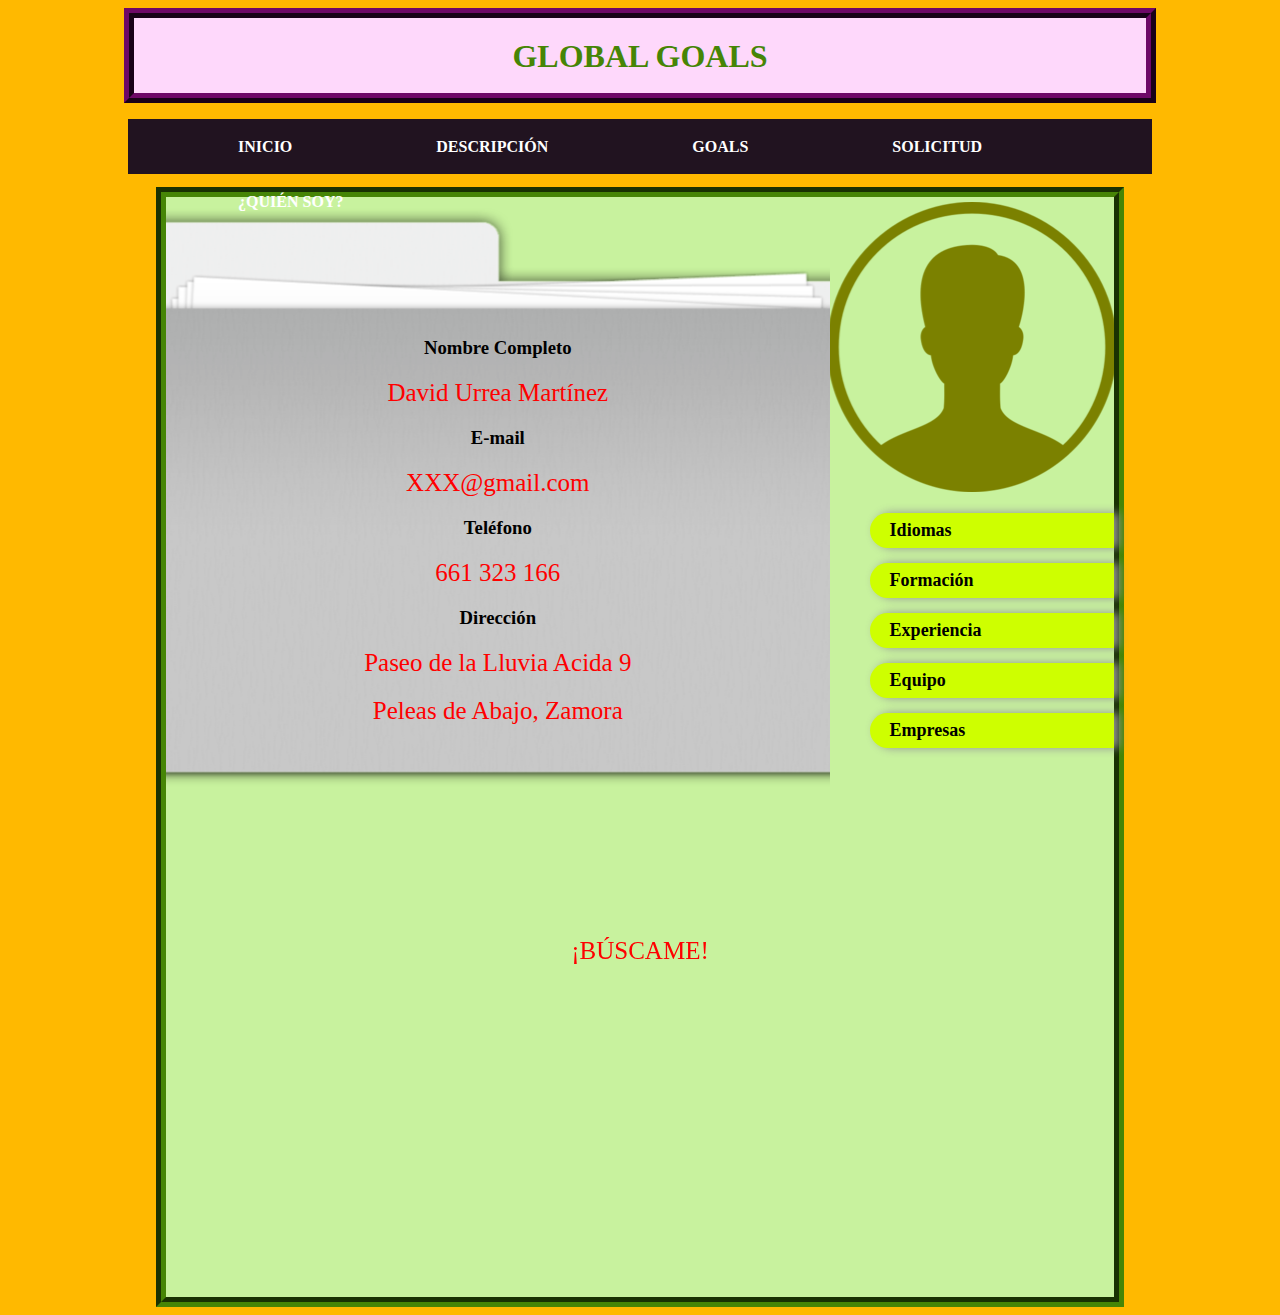
<file: html/acercade.html>
<html>

<head>
	<title> Acercade </title>
	
	<link rel="stylesheet" type="text/css" href="../css/acercade.css">

</head>

<body>
	<div id="cabecera"> <h1> GLOBAL GOALS </h1> </div>

	<div id="menu">	
		<ul>
			<li> <a href="../index.html"> INICIO </a> </li>
			<li> <a href="descripcion.html"> DESCRIPCI&Oacute;N </a> </li>
			<li> <a href="goals.html"> GOALS </a> </li>
			<li> <a href="solicitud.html"> SOLICITUD </a> </li>
			<li> <a href="acercade.html"> ¿QUIÉN SOY? </a> </li>
		</ul>

	</div>
	
	<div id="cuerpo"> 



	<div id="datos">
				
		<h3> Nombre Completo </h3>
		<p> David Urrea Martínez </p>
		
		<h3> E-mail </h3>
		<p> XXX@gmail.com </p>
		
		<h3> Tel&eacute;fono </h3>
		<p> 661 323 166 </p>

		<h3> Dirección </h3>
		<p> Paseo de la Lluvia Acida 9 </p>	
		<p> Peleas de Abajo, Zamora </p>
	</div>


	<div id="foto">

	</div>

	<div id="idiomas">	
		<ul>
			<li> Idiomas </li>
			<li> Formación </li>
			<li> Experiencia </li>
			<li> Equipo </li>
			<li> Empresas </li>
		</ul>
	</div>


	<div id="mapa">
		<p> ¡B&Uacute;SCAME! </p>
		<iframe src="https://www.google.com/maps/embed?pb=!1m18!1m12!1m3!1d514
		4.124037895093!2d-5.6918439243990795!3d41.392058492782134!2m3!1f0!2f0!
		3f0!3m2!1i1024!2i768!4f13.1!3m3!1m2!1s0xd38df2794e768fd%3A0x9bbf1cbac9
		2e6708!2s49191%20Peleas%20de%20Abajo%2C%20Zamora!5e0!3m2!1ses!2ses!4v1
		607794242225!5m2!1ses!2ses" width="1000" height="390" frameborder="0" 
		style="border:0;" allowfullscreen="" aria-hidden="false" tabindex="0">
		</iframe>
	</div>


	</div>


</body>

</html>
</file>
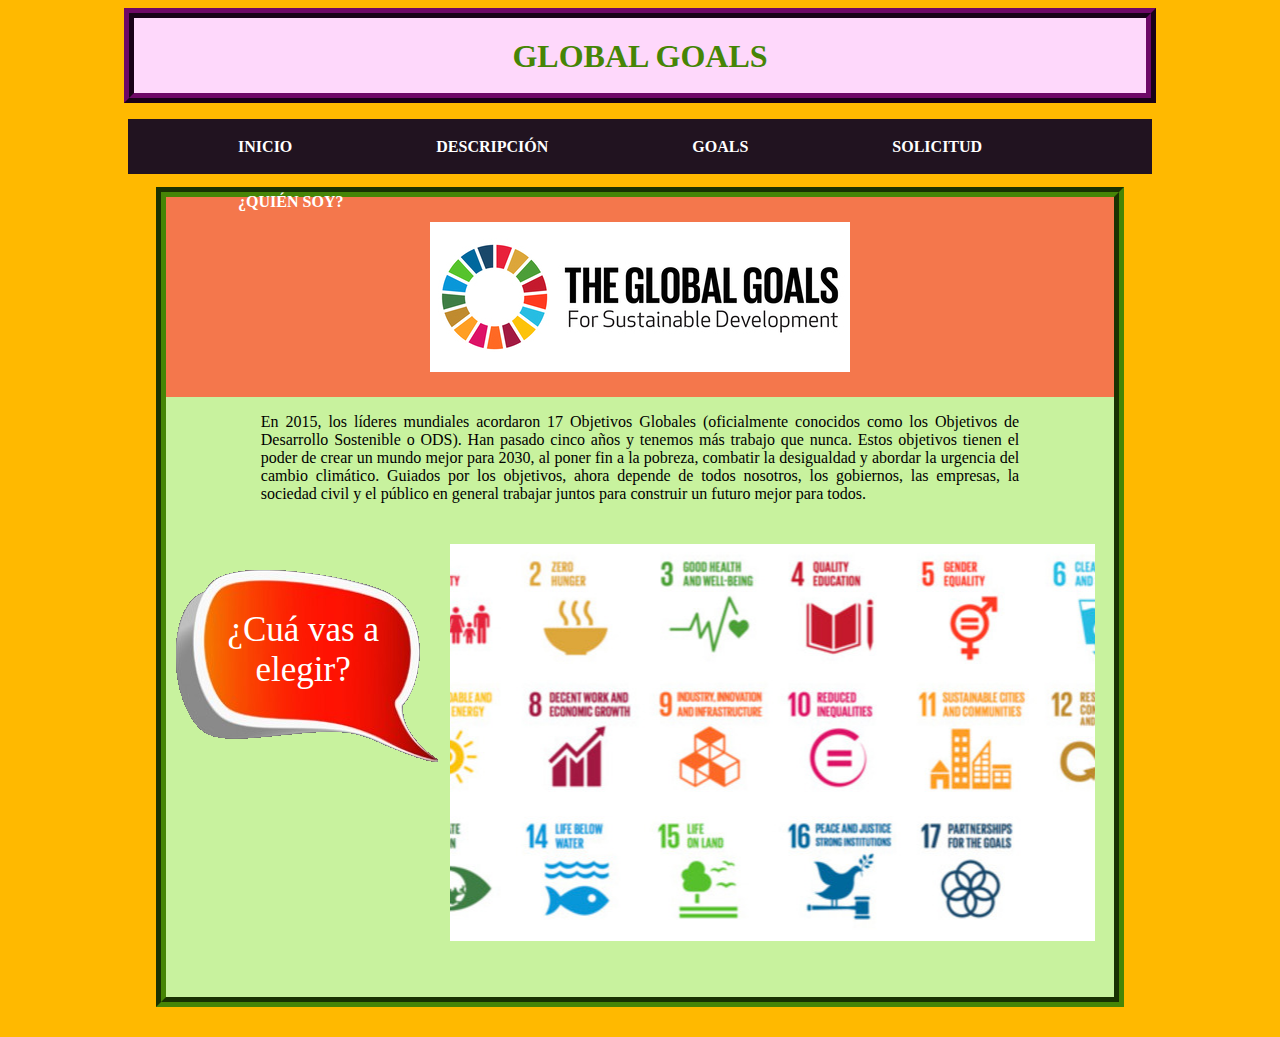
<file: html/descripcion.html>
<html>

<head>
	<title> Descripcion </title>
	
	<link rel="stylesheet" type="text/css" href="../css/descripcion.css">


</head>

<body>

	<div id="cabecera"> <h1> GLOBAL GOALS </h1> </div>

	<div id="menu">	
		<ul>
			<li> <a href="../index.html"> INICIO </a> </li>
			<li> <a href="descripcion.html"> DESCRIPCI&Oacute;N </a> </li>
			<li> <a href="goals.html"> GOALS </a> </li>
			<li> <a href="solicitud.html"> SOLICITUD </a> </li>
			<li> <a href="acercade.html"> ¿QUIÉN SOY? </a> </li>
		</ul>

	</div>

	<div id="cuerpo"> 

	<div id="titulo"> </div>

	<div id="inicio"> 
	<p> 
	En 2015, los líderes mundiales acordaron 17 Objetivos Globales 
	(oficialmente conocidos como los Objetivos de Desarrollo Sostenible o ODS). 
	Han pasado cinco años y tenemos más trabajo que nunca. Estos objetivos tienen 
	el poder de crear un mundo mejor para 2030, al poner fin a la pobreza, combatir
	la desigualdad y abordar la urgencia del cambio climático. Guiados por los objetivos, 
	ahora depende de todos nosotros, los gobiernos, las empresas, la sociedad civil 
	y el público en general trabajar juntos para construir un futuro mejor para todos.

 	</p> 
	</div>
	
	<div>		
		<div id="bocadillo"> <p> ¿Cu&aacute; vas a elegir? </p> </div>
		<div id="metas"> </div>

	</div>


</body>

</html>
</file>
<file: css/acercade.css>
body {	background: #FFB900 ;

	}

#cabecera { 	/*div*/
		height: 75px;		
		width: 80%;
		margin: 0 auto;
		background: #FED8FB ;

		/*text*/
		text-align:center;	
		line-height: 35px; 
		color: #468506 ; 

		/*borde*/
		border: #6E0867 10px ridge ;
		
		}


/*dando estilo solo al menu*/
#menu {	
	/*div*/
	height: 55px;		
	width: 81%;
	margin: 0 auto;
	background: #211320 ;
	margin-bottom: 1%;

	}

ul li {
	/*para lista*/
	list-style: none;
	display: inline-block;

	/*arreglando txt list*/
	line-height: 35px;
	/*padding-left: 10% ;*/
	font-weight: bold ;
	
	}

#menu ul li a { color: white ;
	  	text-decoration: none; /*quitar subrayado enlace*/
		display:block;
		padding: 10px 70px ;
		}

#menu ul li a:hover { background: #468506  ;

			}

/*fin dando diseño menu*/




#cuerpo {	
	/*div*/
	height: 1100px;
	width:75%;
	background: #C8F29E ;
	margin: 0 auto;

	/*borde*/
	border: #468506 10px groove ;

	}


#datos {
	background: url('../img/archivador.png') center no-repeat ;
	height: 600px ;
	width:	70%;
	float: left;
}

h3, p {
	text-align: center;
	margin: 20 0 20 0 ;		
	position: relative;
	top: 120px;
	
}

p {
	color: #FF0000 ;
	font-size: 25px ;
}


#foto {
	background: url('../img/usuario.png') center no-repeat ;
	height: 300px ;
	width: 30% ;
	float: right;
}


#idiomas {
	height: 300px ; 
	width:	30% ;
	float: right ;

}

#idiomas ul li {
	display: block;
	background: #CEFF00 ;
	margin-top: 15px ;
	font-family: tahoma ;
	font-size: 18px ; 
	border-radius: 20px 0px 0px 20px ;
	padding-left: 20px;
	box-shadow: 5px 0px 10px #939393 ;
}



#mapa {
	/*background: green;*/
	height: 480px; 
	width: 100%;
	float: left;
	text-align: center; 

}
</file>
<file: css/descripcion.css>
body {	background: #FFB900 ;

	}

#cabecera { 	/*div*/
		height: 75px;		
		width: 80%;
		margin: 0 auto;
		background: #FED8FB ;

		/*text*/
		text-align:center;	
		line-height: 35px; 
		color: #468506 ; 

		/*borde*/
		border: #6E0867 10px ridge ;
		
		}


/*dando estilo solo al menu*/
#menu {	/*div*/
	height: 55px;		
	width: 81%;
	margin: 0 auto;
	background: #211320 ;
	margin-bottom: 1%;

	}

ul li {
	/*para lista*/
	list-style: none;
	display: inline-block;

	/*arreglando txt list*/
	line-height: 35px;
	/*padding-left: 10% ;*/
	font-weight: bold ;
	
	}

#menu ul li a { color: white ;
	  	text-decoration: none; /*quitar subrayado enlace*/
		display:block;
		padding: 10px 70px ;
		}

#menu ul li a:hover { background: #468506  ;

			}

/*fin dando diseño menu*/




#cuerpo {	/*div*/
	height: 800px;
	width:75%;
	background: #C8F29E ;
	margin: 0 auto;

	/*borde*/
	border: #468506 10px groove ;

	}

#titulo {
	height: 900px;
	width: 100%;
	background: #F4774C url('../img/metas.jpg') no-repeat center;
	max-height: 200px;
	
}

#inicio {
	height: 130px;
	width: 80%;
	padding-left:10%;
	padding-right:10%;
	/*background: white;*/
	text-align: justify;
	}

#bocadillo {
	height: 400px;
	width: 20%;
	background: url('../img/bocadillo.png') no-repeat center;
	float: left;
	padding: 5%;

}

#bocadillo {
	position: relative;
	bottom: 125px;

	}

#bocadillo p {
	position: relative;
	top: 110px;
	left: -5px;
	color: white;
	font-size: 35px;	
	text-align: center;
	}

#metas {
	height: 400px;
	width: 68%;
	background: url('../img/17metas.jpg') no-repeat center;
	float: left;

}
</file>
